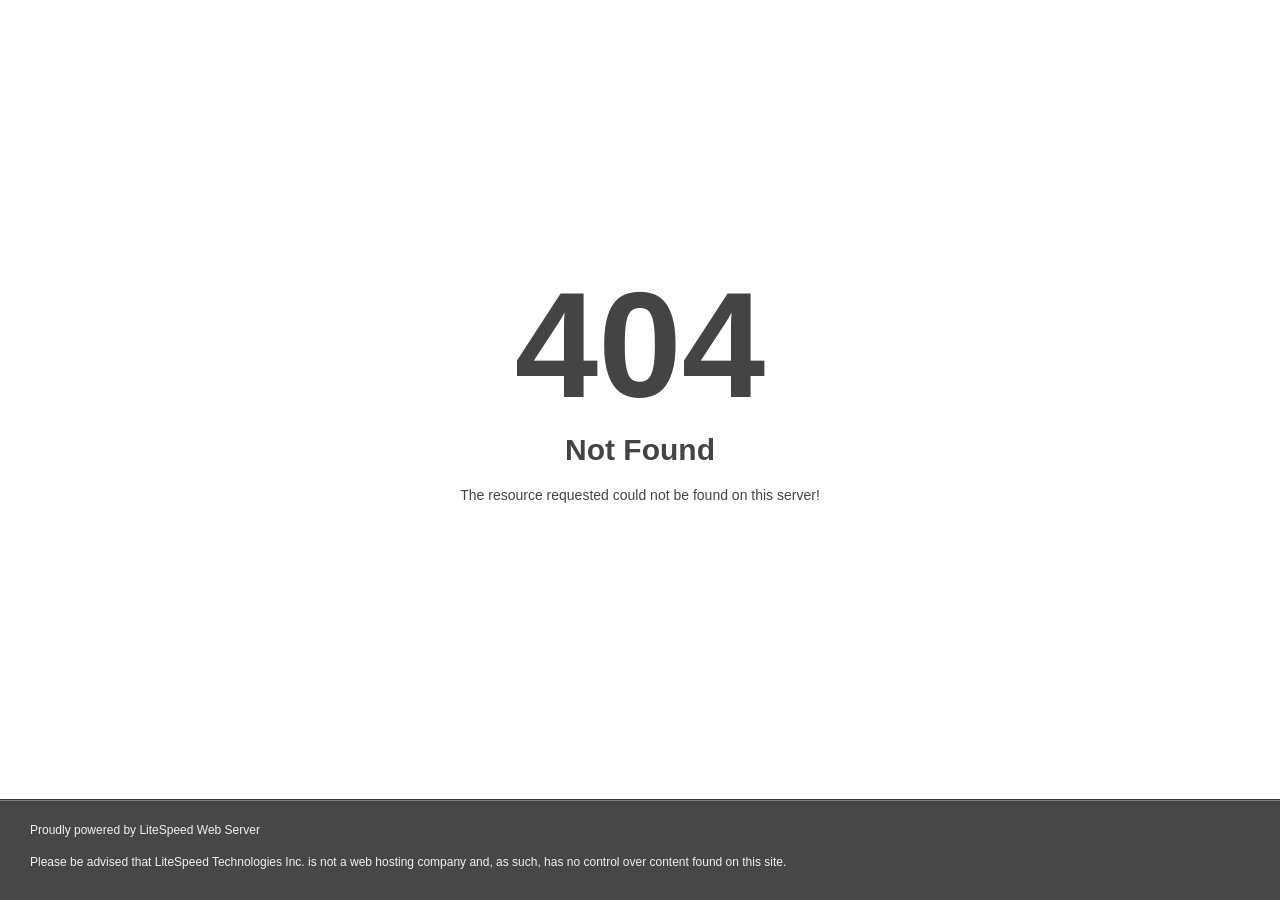
<file: pages/blogs.html>
<!DOCTYPE html>
<html style="height:100%">
<head>
<meta name="viewport" content="width=device-width, initial-scale=1, shrink-to-fit=no" />
<title> 404 Not Found
</title><style>@media (prefers-color-scheme:dark){body{background-color:#000!important}}</style></head>
<body style="color: #444; margin:0;font: normal 14px/20px Arial, Helvetica, sans-serif; height:100%; background-color: #fff;">
<div style="height:auto; min-height:100%; ">     <div style="text-align: center; width:800px; margin-left: -400px; position:absolute; top: 30%; left:50%;">
        <h1 style="margin:0; font-size:150px; line-height:150px; font-weight:bold;">404</h1>
<h2 style="margin-top:20px;font-size: 30px;">Not Found
</h2>
<p>The resource requested could not be found on this server!</p>
</div></div><div style="color:#f0f0f0; font-size:12px;margin:auto;padding:0px 30px 0px 30px;position:relative;clear:both;height:100px;margin-top:-101px;background-color:#474747;border-top: 1px solid rgba(0,0,0,0.15);box-shadow: 0 1px 0 rgba(255, 255, 255, 0.3) inset;">
<br>Proudly powered by LiteSpeed Web Server<p>Please be advised that LiteSpeed Technologies Inc. is not a web hosting company and, as such, has no control over content found on this site.</p></div></body></html>
</file>
